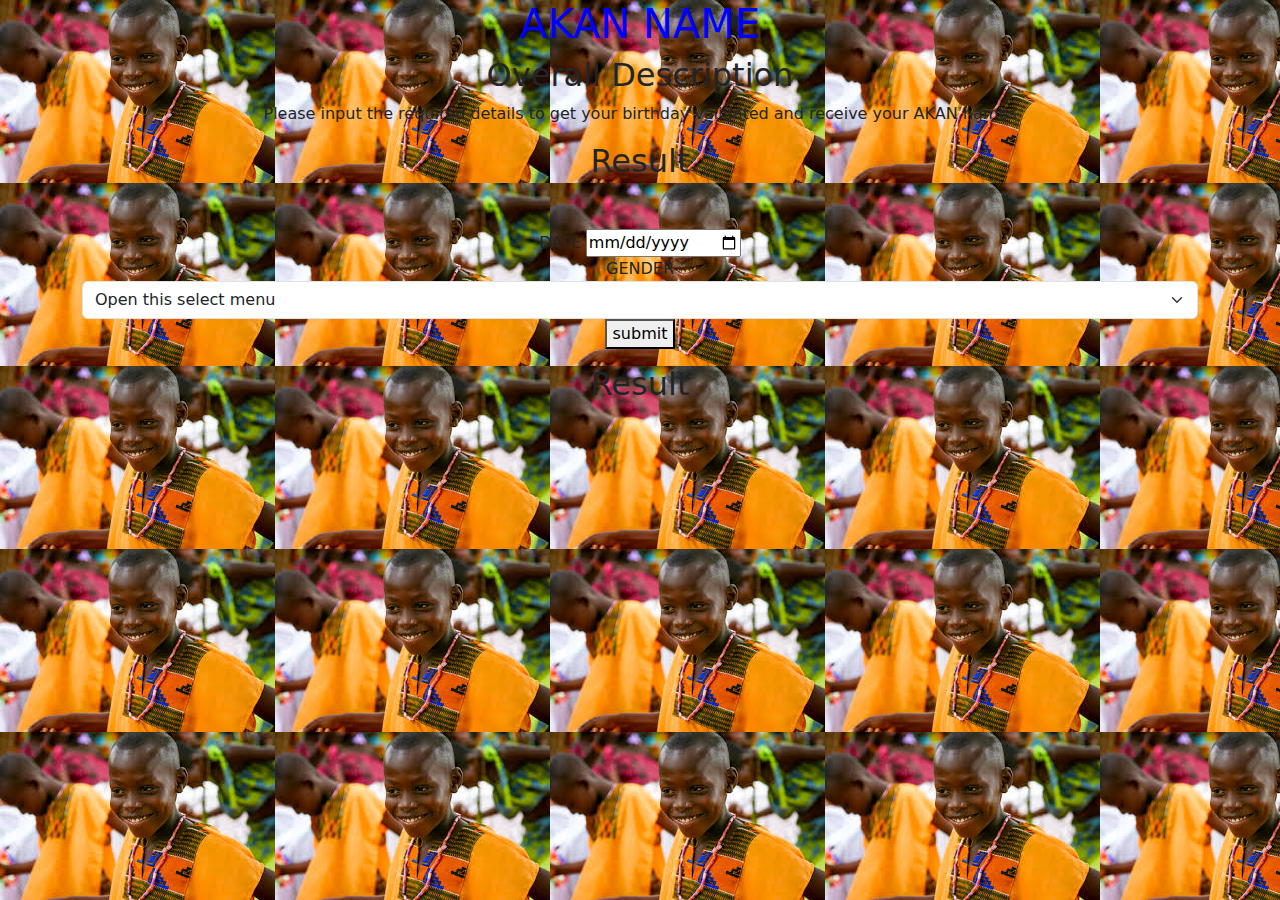
<file: JS/index.html>
<!DOCTYPE html>
<html lang="en">

<head>
    <meta charset="UTF-8">
    <meta http-equiv="X-UA-Compatible" content="IE=edge">
    <meta name="viewport" content="width=device-width, initial-scale=1.0">
    <title style="color: rgb(248, 212, 7);">AKAN NAME</title>
    <link href="https://cdn.jsdelivr.net/npm/bootstrap@5.0.0-beta2/dist/css/bootstrap.min.css" rel="stylesheet">
</head>

<body style="background-image: url(/IMG/toto.jfif);">
    <div class="container text-center">
        <h1 style="color: blue;">AKAN NAME</h1>
        <div class="wrapper">
            <div class="descripton">
                <h2 class="heading">Overall Description</h2>
                <p class="paragraph-1">Please input the required details to get your birthday validated and receive your AKAN names</p>
            </div>
            <div class="result">
                <h2>Result</h2>
                <p id="result" class="mt-5"></p>
            </div>
            <div class="form">
                <form id="date-form">
                    <div class="box">
                        <label for="date">DATE</label>
                        <input type="date" input placeholder="date" id="date" min="1" max="31" required>
                    </div>
                    <div class="box">
                        GENDER
                        <select class="form-select" id="gender" aria-label="Default select example">
                            <option selected>Open this select menu</option>
                            <option value="male">male</option>
                            <option value="female">female</option>
                        </select>
                        <button type="submit">submit</button>
                        <p id='demo'></p>
                    </div>
            </div>
        </div>
        </form>
        <div class="result">
            <h2>Result</h2>
            <p id="message"></p>
        </div>
        <script src="./script.js"></script>
</body>

</html>
</file>
